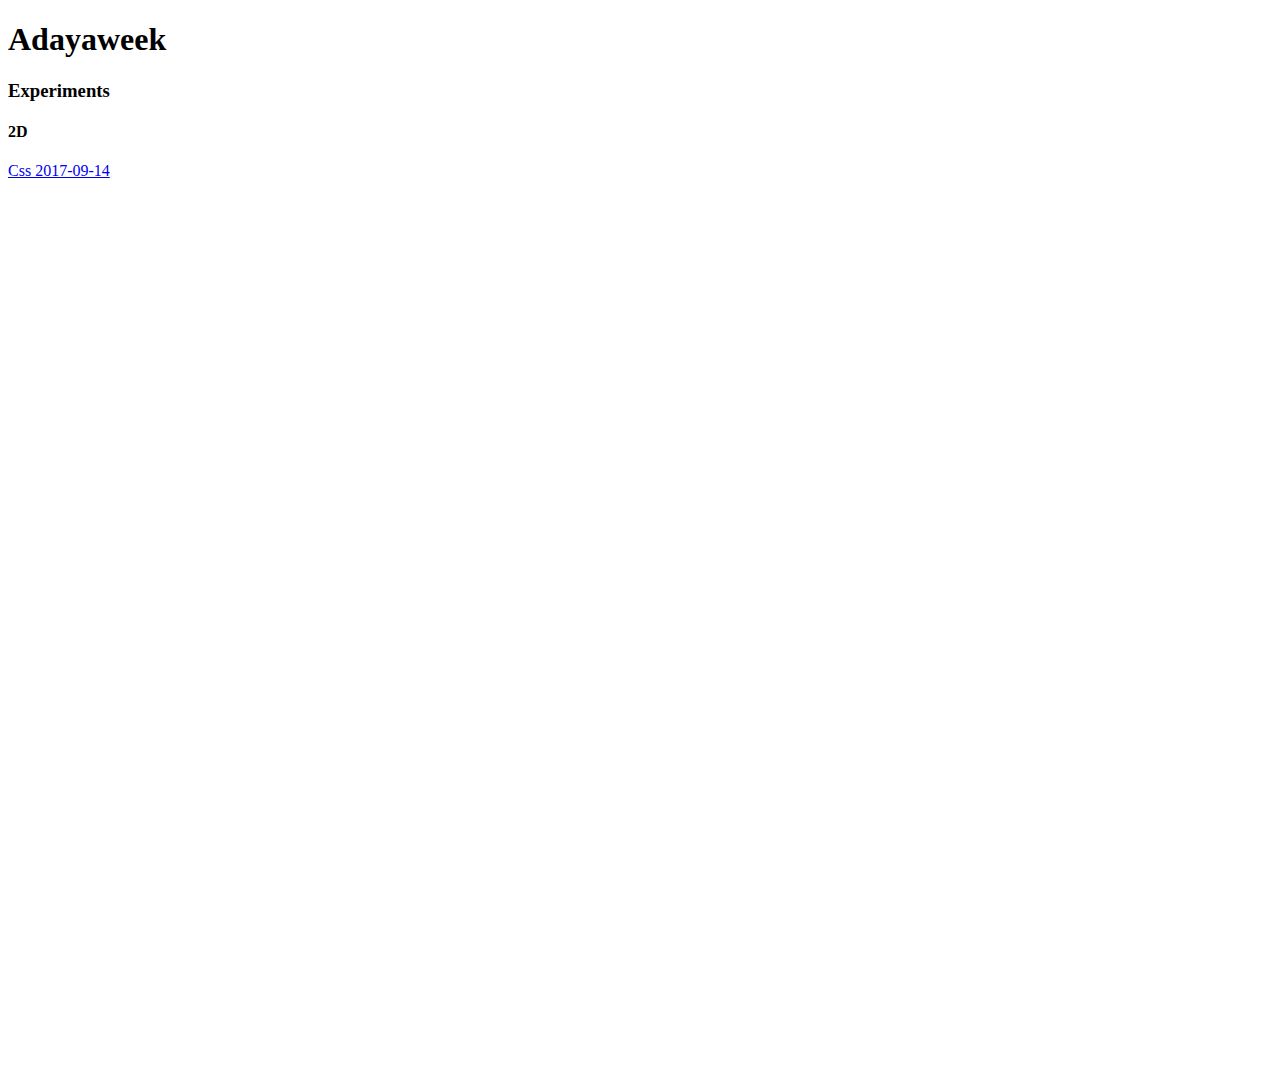
<file: index.html>
<!DOCTYPE html>
<html lang="en">
  <head>
    <!-- Required meta tags -->
    <meta charset="utf-8">
    <meta name="viewport" content="width=device-width, initial-scale=1, shrink-to-fit=no">

    <!-- Bootstrap CSS -->
    <link rel="stylesheet" href="https://maxcdn.bootstrapcdn.com/bootstrap/4.0.0-beta/css/bootstrap.min.css" integrity="sha384-/Y6pD6FV/Vv2HJnA6t+vslU6fwYXjCFtcEpHbNJ0lyAFsXTsjBbfaDjzALeQsN6M" crossorigin="anonymous">
    <link rel="stylesheet" href="style.css">
  </head>
  <body>
  <div class="container-fluid h-100">
    <div class="row h-100">
      <div class="col-sm-3">
      <h1>Adayaweek</h1>
      <h3>Experiments</h3>
        <nav class="nav flex-column">
       
        <h4>2D</h4>
          <a class="nav-link" href="css2d-20170914.html" target="viewer" id="css2d-20170914">Css 2017-09-14</a>
        </nav>
      </div>
      <div class="col-sm-9">
        
        <iframe id="viewer" name="viewer" allowfullscreen="" allowvr="" onmousewheel=""></iframe>
      </div>
    </div>
  </div>

  
    

    <!-- Optional JavaScript -->
    <!-- jQuery first, then Popper.js, then Bootstrap JS -->
    <script src="https://code.jquery.com/jquery-3.2.1.slim.min.js" integrity="sha384-KJ3o2DKtIkvYIK3UENzmM7KCkRr/rE9/Qpg6aAZGJwFDMVNA/GpGFF93hXpG5KkN" crossorigin="anonymous"></script>
    <script src="https://cdnjs.cloudflare.com/ajax/libs/popper.js/1.11.0/umd/popper.min.js" integrity="sha384-b/U6ypiBEHpOf/4+1nzFpr53nxSS+GLCkfwBdFNTxtclqqenISfwAzpKaMNFNmj4" crossorigin="anonymous"></script>
    <script src="https://maxcdn.bootstrapcdn.com/bootstrap/4.0.0-beta/js/bootstrap.min.js" integrity="sha384-h0AbiXch4ZDo7tp9hKZ4TsHbi047NrKGLO3SEJAg45jXxnGIfYzk4Si90RDIqNm1" crossorigin="anonymous"></script>
    <!-- <script src="https://cdnjs.cloudflare.com/ajax/libs/three.js/87/three.js"></script> -->

    <script src="script.js"></script>


  </body>
</html>
</file>
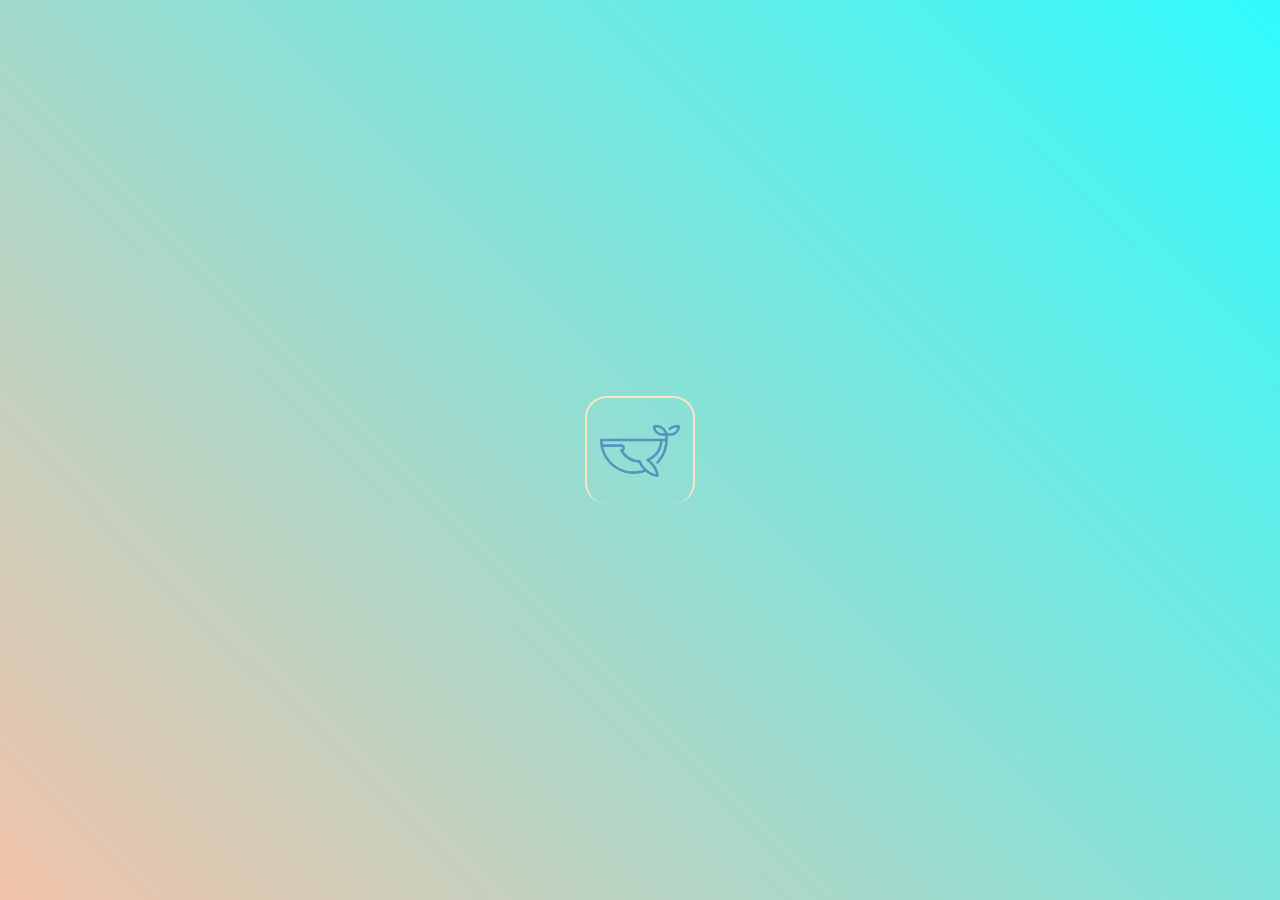
<file: css2d-20170914.html>
<!DOCTYPE html>
<html lang="en">
  <head>
    <!-- Required meta tags -->
    <meta charset="utf-8">
    <meta name="viewport" content="width=device-width, initial-scale=1, shrink-to-fit=no">

    <!-- Bootstrap CSS -->
    <link rel="stylesheet" href="https://maxcdn.bootstrapcdn.com/bootstrap/4.0.0-beta/css/bootstrap.min.css" integrity="sha384-/Y6pD6FV/Vv2HJnA6t+vslU6fwYXjCFtcEpHbNJ0lyAFsXTsjBbfaDjzALeQsN6M" crossorigin="anonymous">
  </head>
  <body>
  <style>
.box{
      width: 100px;
      height: 100px;
      background-color: red;
      animation-name: example;
      animation-duration: 4s;
      animation-iteration-count: infinite;
}

/* Standard syntax */
@keyframes example {
    0%   {background-color: red;}
        25%  {background-color: yellow;}
        50%  {background-color: blue;}
        75% {background-color: green;}
        100% {background-color: red;}
}


.box2{
  width:100px;
  height:100px;
  background-color: blue;
  animation: moveright 2s ease-in-out 0s infinite;
  position: relative;
  transition: all 2s;
}

@keyframes moveright{
  0% {left:0px;}
  50% {left:50px;}
  100% {left:0px;}
}

.box2:hover{
  animation: scaleme 2s ease-in-out 0s infinite;
  transition: all 2s;
}

@keyframes scaleme{
  0% {left:0px; transform: scale(1, 1);}
  50% {left:200px;transform: scale(2, 2);}
  100% {left:0px; transform: scale(1, 1);}
}


.box3{
  width: 100px;
  height: 100px;
  background-color: rgba(128, 0, 128, 0.41);
  position: relative;

  animation: spanwidth 2s ease-in-out 0s 1 both;
  background-image: url('images/surf.jpg');
  background-position: center 44%;
  background-size: cover;
  filter: blur(20px) grayscale(20%);
  /*transition: all 1s;*/
  /*animation-play-state: paused;*/
  
}

@keyframes spanwidth{
  0% {width:100px;}
  50% {width:100%;}
  100% { width:100%; height:400px; filter: unset;}

}

.box3:hover{
  
  width:100%; 
  height:400px;
  filter: unset;
  animation: spanwidthfilter 2s ease-in-out 0s 1 backwards;
  
  /*animation-play-state: paused;*/
}

@keyframes spanwidthfilter{
   0% { width:100%; height:400px; filter: unset;}
  100% {width:100%; height:400px; filter: blur(20px) grayscale(20%);}
}



.box4 {
  width: 200px;
  height: 200px;
  margin: 40px auto;
  background-color: #b0f;
  position: relative;
}
.box4:hover .wrapper {
  transform: translateY(-60px);
}
.box4:hover .wrapper span:after {
  animation-name: rotate;
  animation-duration: 1s;
  animation-delay: .5s;
  animation-iteration-count: infinite;
  animation-direction: alternate;
}
.wrapper {
  display: inline-block;
  transition: .5s;
  position: absolute;
  bottom: 10px;
  left: 0;
  right: 0;
  text-align: center;
}
.wrapper span.circle {
  display: inline-block;
  width: 20px;
  height: 20px;
  background-color: #fff;
  border-radius: 50%;
  position: relative;
}

.wrapper span.circle:after{
  width: 10px;
  height: 10px;
  background-color: #b31818;
  content: '';
  position: absolute;
  top: 25%;
  left:25%;
}

.text{
  display: block;
  text-transform: uppercase;
  transition: all 1s;
  opacity: 0;
  color: #fff;
}
.box4:hover .text{
  /*display: block;*/
   opacity: 1;
}
@keyframes rotate {
  from {
    transform: rotate(0);
  }
  to {
    transform: rotate(-360deg);
  }
}

.box4{
  position: relative;
  overflow: hidden;
}

.edge{
  position: absolute;
  height: 300px;
  width: 300px;
  background-color: rgba(197, 36, 36, 0.5);
  border-radius: 50%;
  left: -130%;
  top: -25%;
  transition: all 1s;
  back
}

.box4:hover .edge{
  background-color: rgba(88, 16, 16, 0.49);
  left: 0;
  top: 0;
}

.svg-wrapper{
  position: absolute;
  animation: shootingrocket 5s ease 0s 1 forwards;
}
@keyframes shootingrocket{
  0% {
    transform: rotate(0deg);
    right:100%;
    top:700px;
  }
  25% {
    transform: rotate(22deg);
    right:75%;
    top:500px;
  }
  50% {
    transform: rotate(45deg);
     right:50%;
  top:0px;
  }
  100%{
    transform: rotate(90deg);
    right:0;
    top:700px;
  }
}
@import url('https://fonts.googleapis.com/css?family=Roboto');
body{
      display: flex;
      margin: 0;
      align-items: center;
      justify-content: center;
      height:100vh;

      background: linear-gradient(45deg,#f2c3aa,#30fbfd);
      -moz-animation: fadein 2.5s;
      -ms-animation: fadein 2.5s;
      -o-animation: fadein 2.5s;
      animation: fadein 2.5s;
      z-index: 9997;
      flex-direction: column;
      font-family: 'Roboto', sans-serif;
}

.checked img{
     width: 30px;
     height: 30px;
     padding: 8px;
     right: 20px;
     /*position: relative;*/
     cursor: pointer;
     border: 2px solid transparent;
     border-radius: 5%;
     transition: all ease-in-out .5s;
}

.checked img:hover{
  border: 2px solid #fff;
  
  border-radius: 50%;
}

.whale-logo img.whale-img{
  display: block;
  width:80px;
  height: 80px;
  border: 2px solid bisque;
  padding: 13px;
  border-bottom: none;
  border-radius: 20%;
  transition: all 0.5s;
  border-color: bisque;
  cursor: pointer;

}

.whale-logo:hover img.whale-img{
  border: 2px solid bisque;
  border-radius: 50%;
  box-shadow: 10px 10px 5px #b38080;
  padding: 38px;
  background-image: url('images/magnus-2050.png');
  background-position: center;
  background-size: contain;
}

.whale-logo{
  position: relative;

}

.text-whale-logo{
    position: absolute;
    top: 38%;
    left: 17%;
    color: #5693BF;
    text-transform: uppercase;
    opacity: 0;
    transition: all 1s;
    /*font-weight: 700;*/
}

.text-whale-logo img{
  width:80px;
  height: 80px;
}

.whale-logo:hover .text-whale-logo{
  opacity: 1;
}

.swish{
position: absolute;
animation: swisherleft 1s cubic-bezier(.06,.67,.23,.89) forwards, swishertop 1s linear forwards;
}

@keyframes swisherleft{
  0%{

      left: 50%;
  }
  100% {

    left:0;
    opacity: 0
  }
}

@keyframes swishertop{
  0%{
      top: 50%;
  }
  100% {
    top:0;
  }
}



  </style>
    <!-- <h1>Hello, world!</h1> -->
<!--     <div class="box">
      
    </div>

    <div class="box2">
      
    </div>

    <div class="box3q">
      
    </div>
    <div class="box4">
    <span class="edge"></span>
      <span class="wrapper">
        
        <span class="circle"></span>
        <span class="text">Some text</span>
      </span>
    </div> -->

<!--     <div class="svg-wrapper"> 
      <img src="images/rocket-ship.svg" alt="" width="50" height"50">
    </div> -->

<!--     <div class="checked">
      <img src="images/checked.svg" alt="" >
    </div>
 -->

 <div class="whale-logo">
   <img class="whale-img"src="images/whale.svg" alt="">
   <div class="text-whale-logo">
     <!-- <img src="images/checked.svg" alt="" > -->
   </div>
 </div>
    <!-- Optional JavaScript -->
    <!-- jQuery first, then Popper.js, then Bootstrap JS -->
    <script src="https://code.jquery.com/jquery-3.2.1.slim.min.js" integrity="sha384-KJ3o2DKtIkvYIK3UENzmM7KCkRr/rE9/Qpg6aAZGJwFDMVNA/GpGFF93hXpG5KkN" crossorigin="anonymous"></script>
    <script src="https://cdnjs.cloudflare.com/ajax/libs/popper.js/1.11.0/umd/popper.min.js" integrity="sha384-b/U6ypiBEHpOf/4+1nzFpr53nxSS+GLCkfwBdFNTxtclqqenISfwAzpKaMNFNmj4" crossorigin="anonymous"></script>
    <script src="https://maxcdn.bootstrapcdn.com/bootstrap/4.0.0-beta/js/bootstrap.min.js" integrity="sha384-h0AbiXch4ZDo7tp9hKZ4TsHbi047NrKGLO3SEJAg45jXxnGIfYzk4Si90RDIqNm1" crossorigin="anonymous"></script>
    <script>
      $(document).ready(function(){
        $('.whale-img').click(function(){
          $(this).parent().addClass('swish');
        });
      });
    </script>
  </body>
</html>
</file>
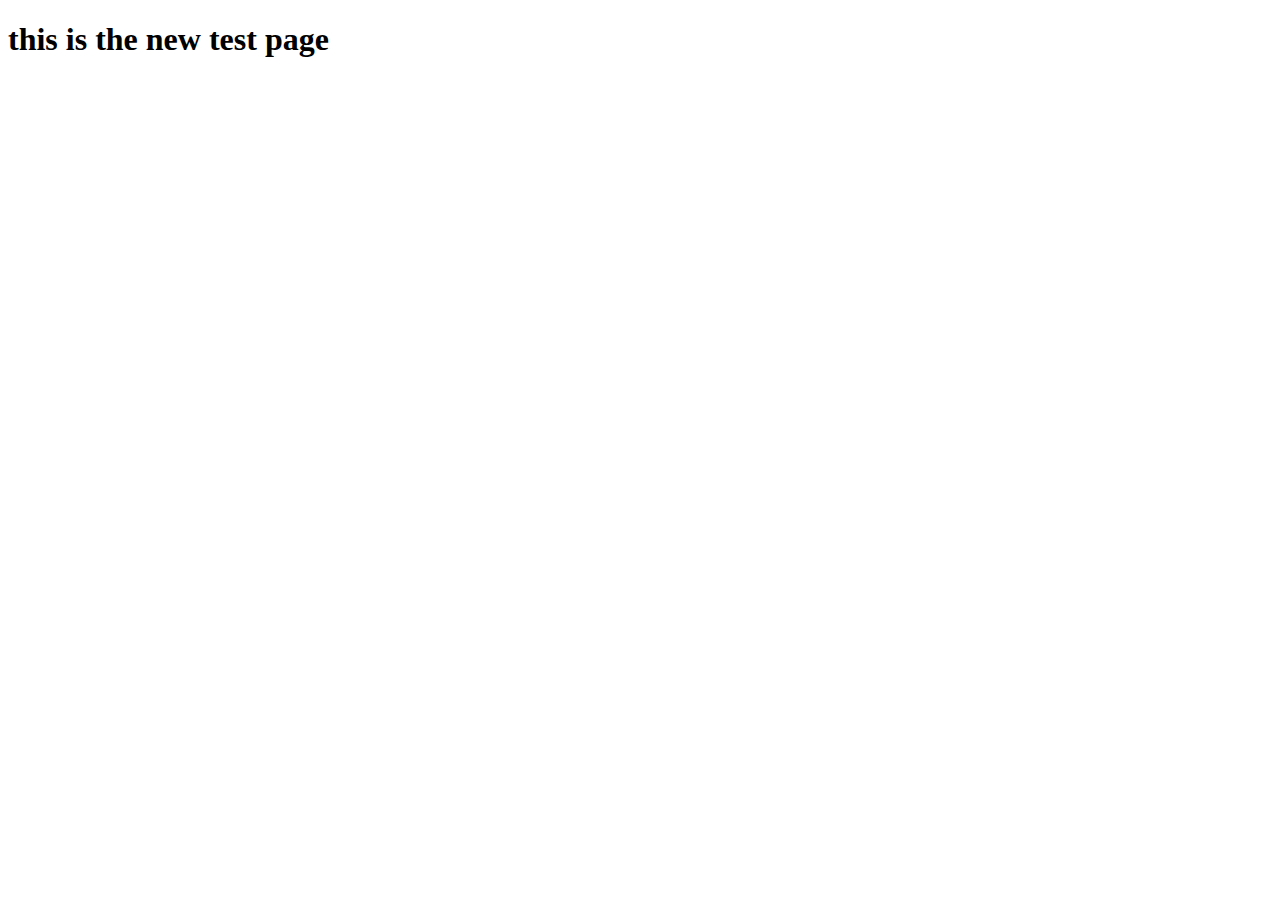
<file: newtest.html>
<!DOCTYPE html>
<html lang="en">
  <head>
    <!-- Required meta tags -->
    <meta charset="utf-8">
    <meta name="viewport" content="width=device-width, initial-scale=1, shrink-to-fit=no">

    <!-- Bootstrap CSS -->
    <link rel="stylesheet" href="https://maxcdn.bootstrapcdn.com/bootstrap/4.0.0-beta/css/bootstrap.min.css" integrity="sha384-/Y6pD6FV/Vv2HJnA6t+vslU6fwYXjCFtcEpHbNJ0lyAFsXTsjBbfaDjzALeQsN6M" crossorigin="anonymous">
    <link rel="stylesheet" href="style.css">
  </head>
  <body>
    
    <h1>this is the new test page</h1>

    


  </body>
</html>
</file>
<file: style.css>
#viewer {
    position: absolute;
    border: 0px;
    /*left: 310px;*/
    width: calc(100% - 15px);
    height: 100%;
    overflow: auto;
    /*width:100%;*/
}
html{
	height: 100%;
}

body{
	min-height: 100vh;
	height: 100%;
}
</file>
